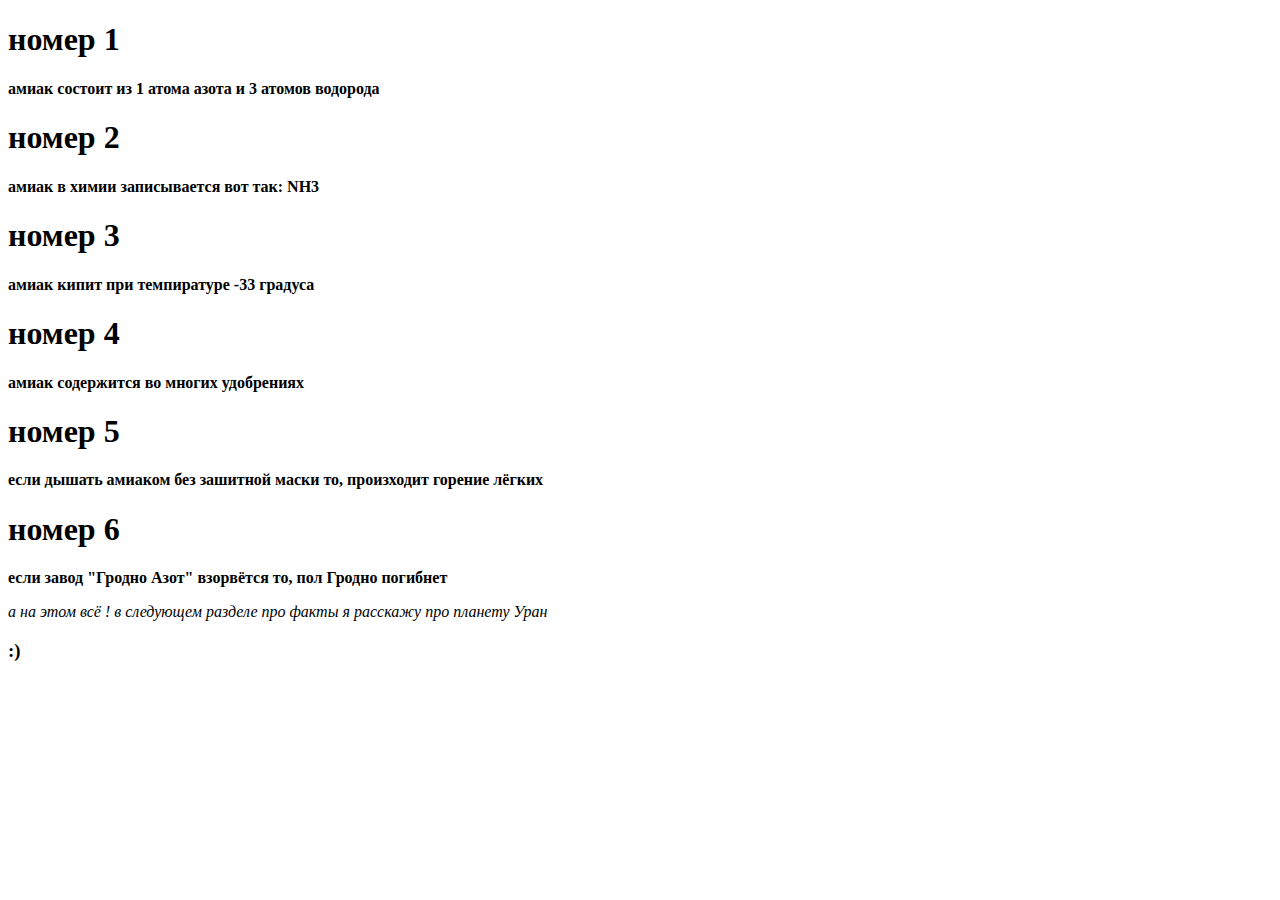
<file: Amiak.html>
<!DOCTYPE html>
<html>
<head>
    <meta charset="UTF-8">
    <meta name="viewport" content="width=device-width, initial-scale=1.0">
    <title>факты про амиак</title>
</head>

<body>
    <h1>номер 1</h1>
    <p><b>амиак состоит из 1 атома азота и 3 атомов водорода</b></p>
    <h1>номер 2</h1>
    <p><b>амиак в химии записывается вот так: NH3</b></p>
    <h1>номер 3</h1>
    <p><b>амиак кипит при темпиратуре -33 градуса</b></p>
    <h1>номер 4</h1>
    <p><b>амиак содержится во многих удобрениях</b></p>
    <h1>номер 5</h1>
    <p><b>если дышать амиаком без зашитной маски то, произходит горение лёгких</b></p>
    <h1>номер 6</h1>
    <p><b>если завод "Гродно Азот" взорвётся то, пол Гродно погибнет</b></p>
    <p><em>а на этом всё ! в следующем разделе про факты я расскажу про планету Уран</em></p>
    <h3>:)</h3>
</body>
</html>
</file>
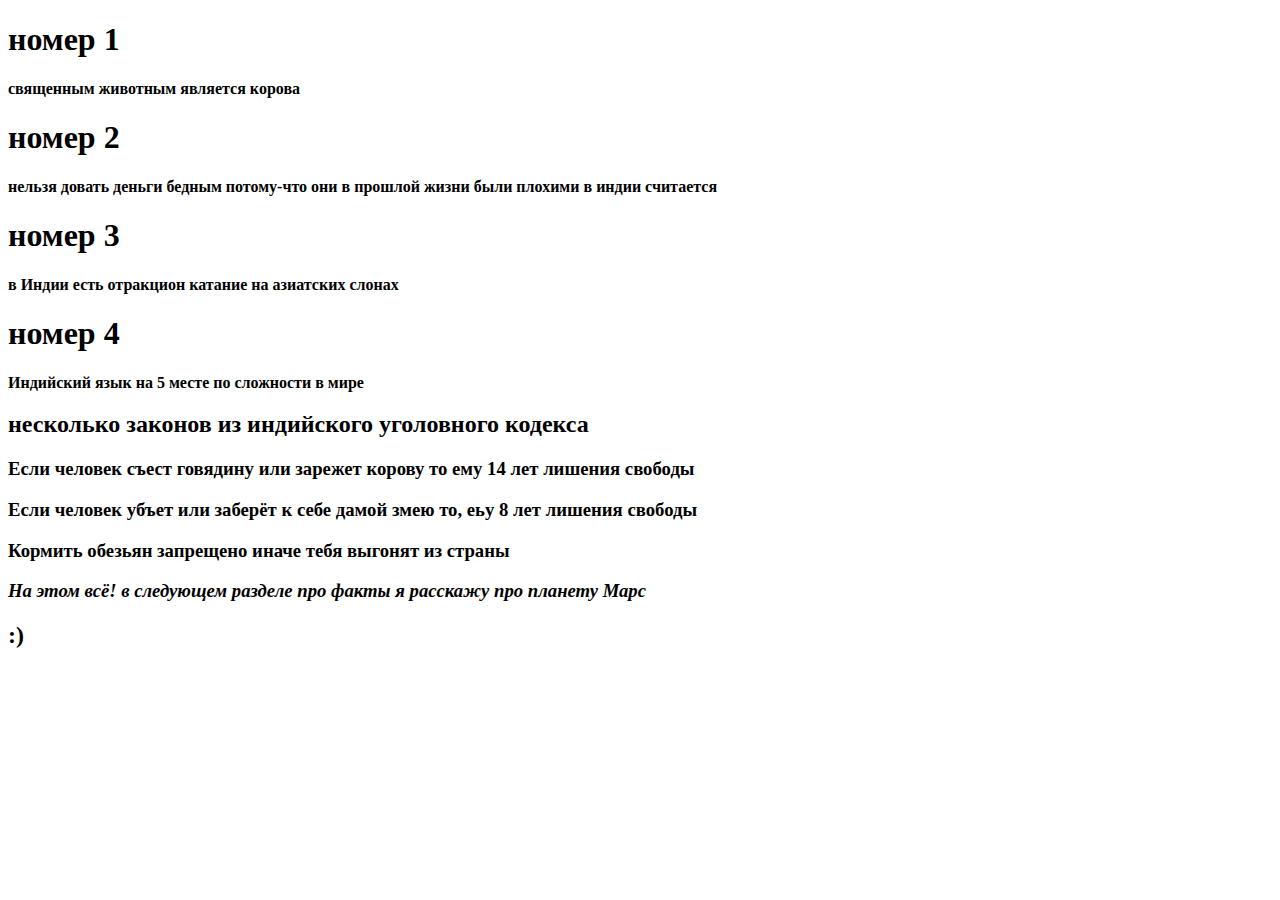
<file: India.html>
<!DOCTYPE html>
<html>
<head>
    <meta charset="UTF-8">
    <meta name="viewport" content="width=device-width initial-scale=1.0"> 
     <title>современная Индия</title>
</head>

<body>
    <h1>номер 1</h1>
    <p><b>священным животным является корова</b></p>
    <h1>номер 2</h1>
    <p><b>нельзя довать деньги бедным потому-что они в прошлой жизни были плохими в индии считается</b></p>
    <h1>номер 3</h1>
    <p><b>в Индии есть отракцион катание на азиатских слонах</b></p>
    <h1>номер 4</h1>
    <p><b>Индийский язык на 5 месте по сложности в мире</b></p>
    <h2>несколько законов из индийского уголовного кодекса</h2>
    <h3><wbr>Если человек съест говядину или зарежет корову то ему 14 лет лишения свободы</wbr></h3>
    <h3><wbr>Если человек убъет или заберёт к себе дамой змею то, еьу 8 лет лишения свободы</wbr></h3>
    <h3><wbr>Кормить обезьян запрещено иначе тебя выгонят из страны</wbr><h3>
    <p><em>На этом всё! в следующем разделе про факты я расскажу про планету Марс</em></p>
    <h2>:)</h2>
</body>
</html>
</file>
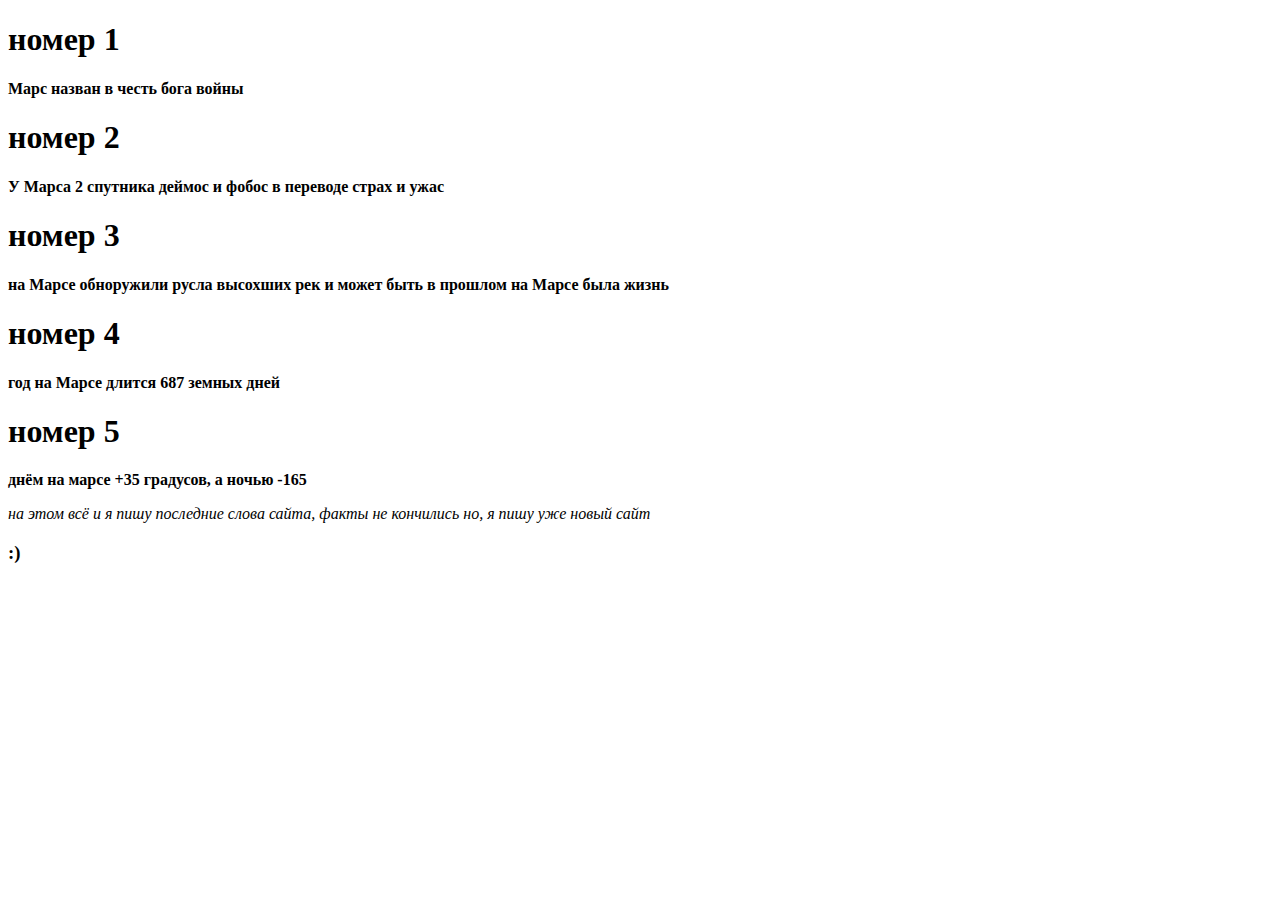
<file: Mars.html>
<!DOCTYPE html>
<html>
<head>
    <meta charset="UTF-8">
    <meta name="viewport" content="width=device-width, initial-scale=1.0">
    <title>Факты про марс</title>
</head>

<body>
    <h1>номер 1</h1>
    <p><b>Марс назван в честь бога войны</b></p>
    <h1>номер 2</h1>
    <p><b>У Марса 2 спутника деймос и фобос в переводе страх и ужас</b></p>
    <h1>номер 3</h1>
    <p><b>на Марсе обноружили русла высохших рек и может быть в прошлом на Марсе была жизнь</b></p>
    <h1>номер 4</h1>
    <p><b>год на Марсе длится 687 земных дней</b></p>
    <h1>номер 5</h1>
    <p><b>днём на марсе +35 градусов, а ночью -165</b></p>
    <p><em>на этом всё и я пишу последние слова сайта, факты не кончились но, я пишу уже новый сайт</em></p>
    <h3>:)</h3>
</body>
</html>
</file>
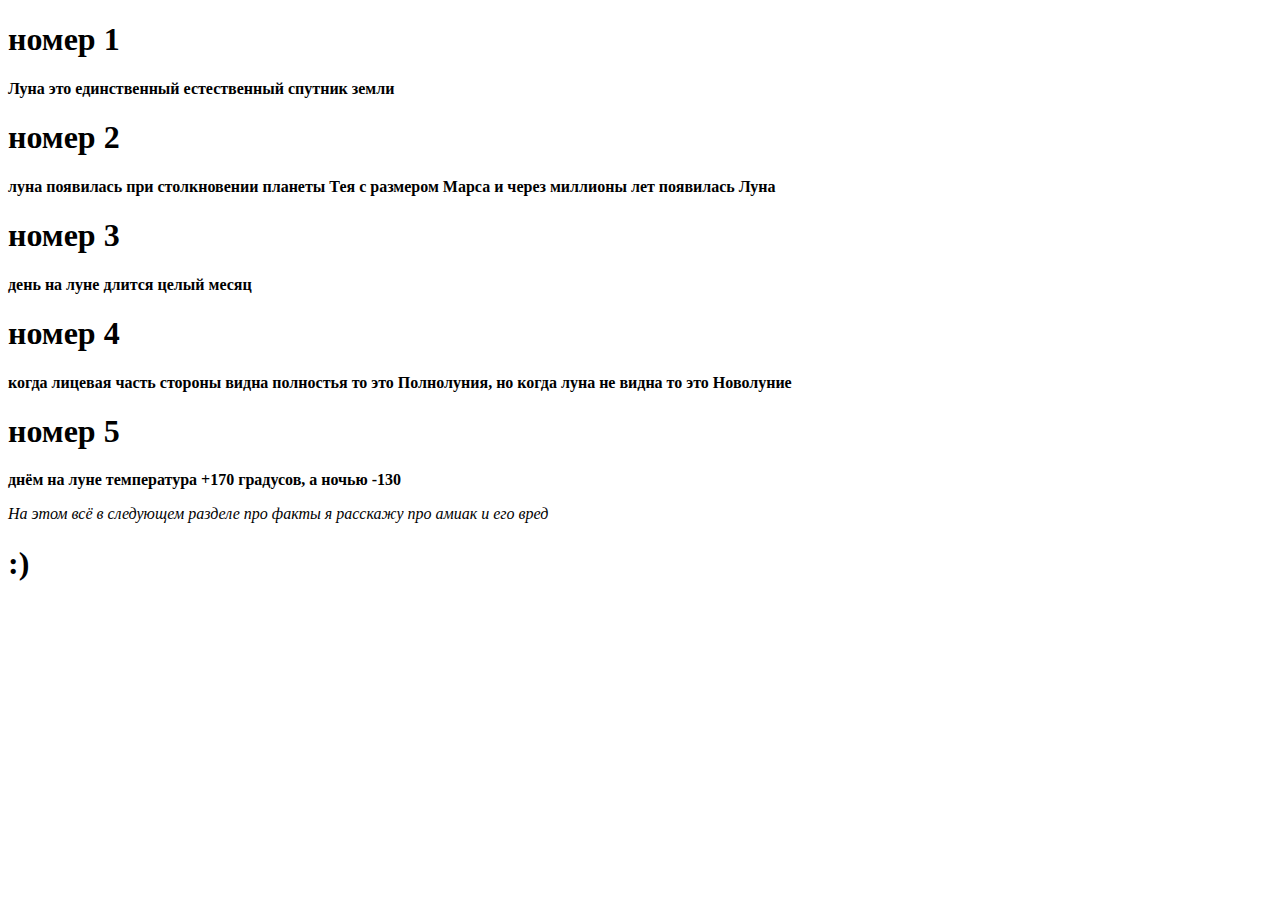
<file: Moon.html>
<!DOCTYPE html>
<html>
<head>
    <meta charset="UTF-8">
    <meta name="viewport" content="width=device-width, initial-scale=1.0">
    <title>факты про Луну</title>
</head>

<body>
    <h1>номер 1</h1>
    <p><b>Луна это единственный естественный спутник земли</b></p>
    <h1>номер 2</h1>
    <p><b>луна появилась при столкновении планеты Тея с размером Марса и через миллионы лет появилась Луна</b></p>
    <h1>номер 3</h1>
    <p><b>день на луне длится целый месяц</b></p>
    <h1>номер 4</h1>
    <p><b>когда лицевая часть стороны видна полностья то это Полнолуния, но когда луна не видна то это Новолуние</b></p>
    <h1>номер 5</h1>
    <p><b>днём на луне температура +170 градусов, а ночью -130</b></p>
    <p><em>На этом всё в следующем разделе про факты я расскажу про амиак и его вред</em></p>
    <h1>:)</h1>
</body>
</html>
</file>
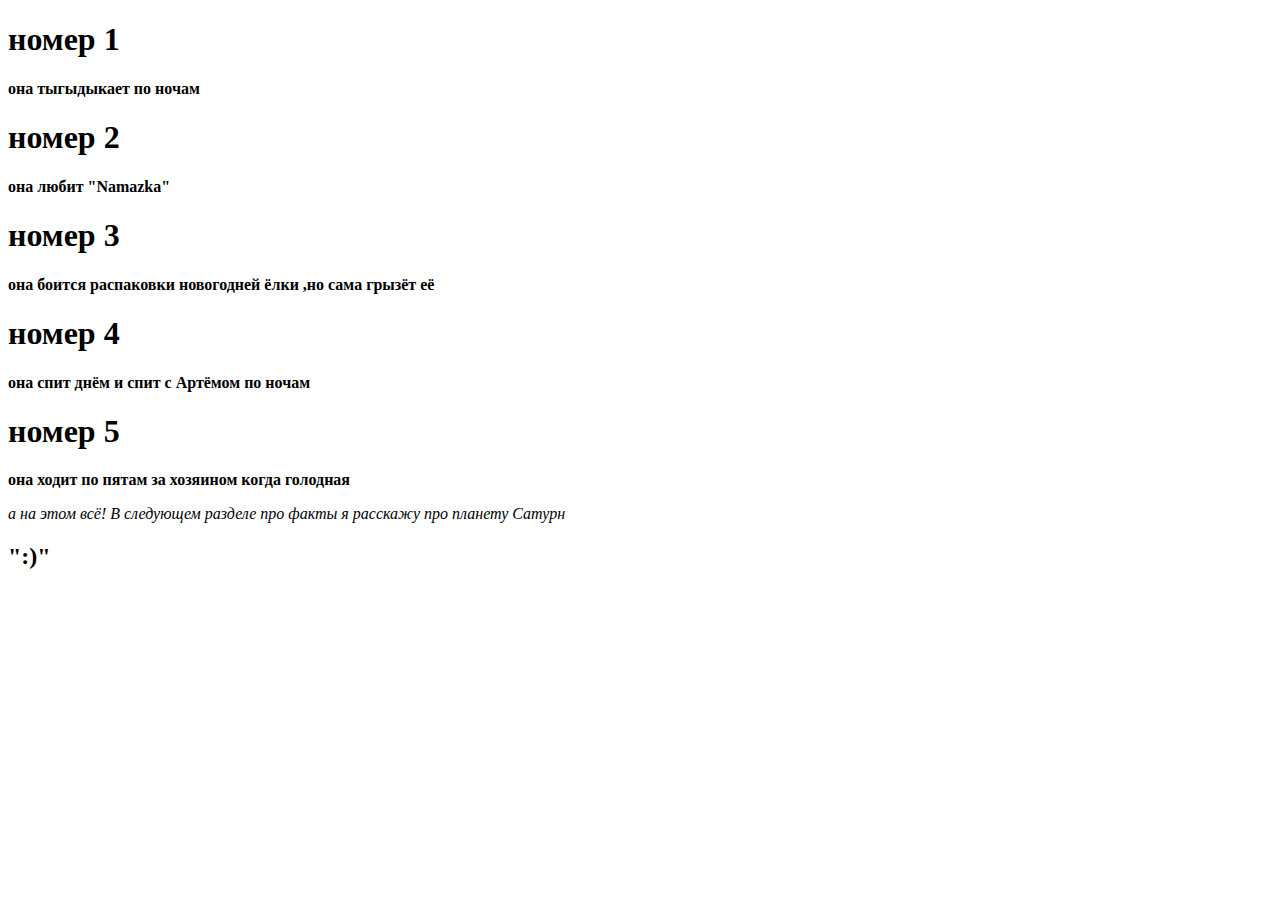
<file: myAcspiremental.html>
<!DOCTYPE html>
<html>
<head>
    <meta charset="UTF-8">
    <meta name="viewport" content="width=device-width, initial-scale=1.0">
    <title>5 интересных фактов про мою кошку</title>
</head>

<body>
    <h1>номер 1</h1>
    <p><b>она тыгыдыкает по ночам</b></p>
    <h1>номер 2</h1>
    <p><b>она любит "Namazka"</b></p>
    <h1>номер 3</h1>
    <p><strong>она боится распаковки новогодней ёлки ,но сама грызёт её</strong></p>
    <h1>номер 4</h1>
    <p><strong>она спит днём и спит с Артёмом по ночам</strong></p>
    <h1>номер 5</h1>
    <p><b>она ходит по пятам за хозяином когда голодная</b></p>
    <p><em>а на этом всё! В следующем разделе про факты я расскажу про планету Сатурн</em></p>
    <h2>":)"</h2>
</body>
</html>
</file>
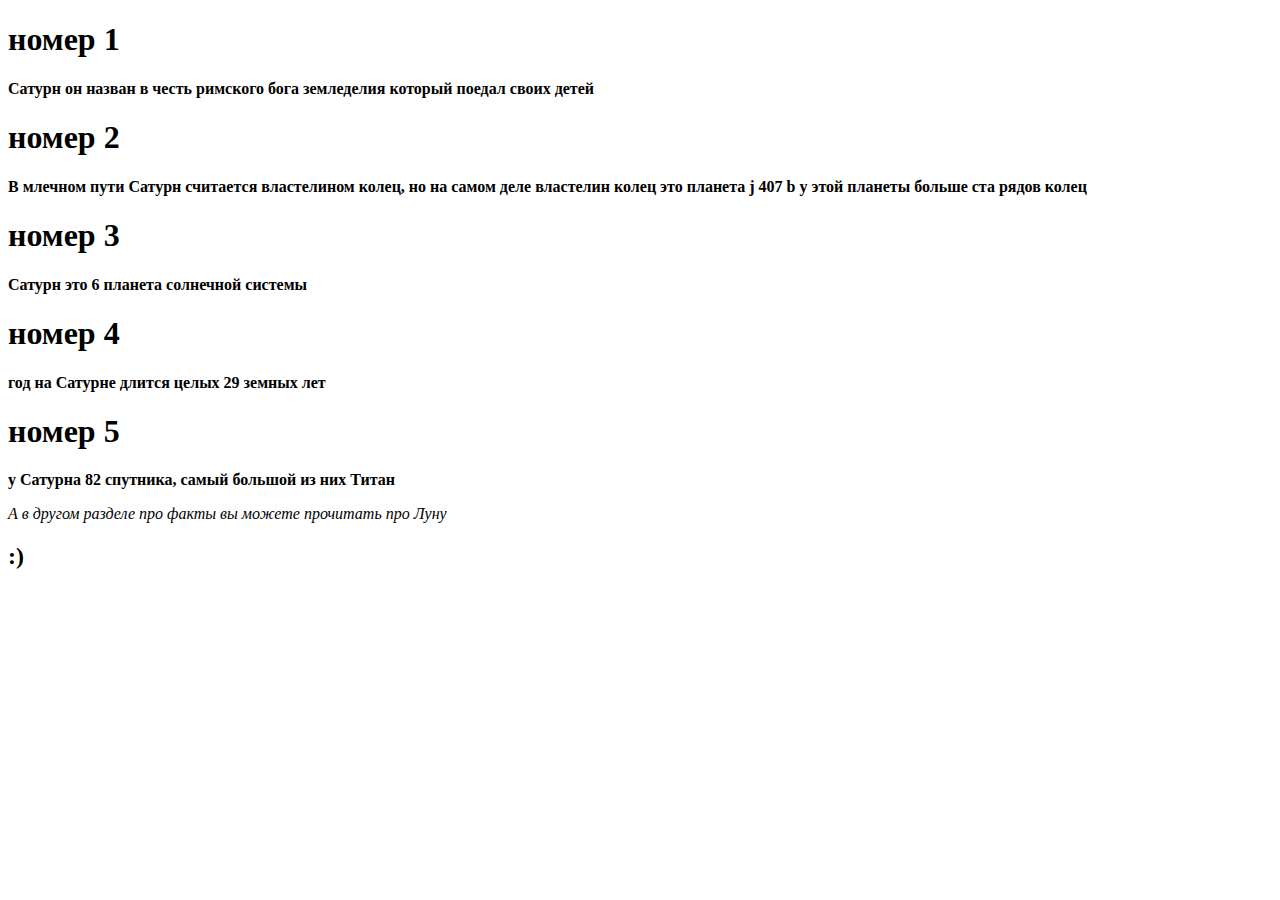
<file: Saturn.html>
<!DOCTYPE html>
<html>
<head>
    <meta charset="UTF-8">
    <meta  name="viewport" content="width=device-width, initial-scale=1.0">
    <title>факты про Сатурн</title>
</head>

<body>
    <h1>номер 1</h1>
    <p><b>Сатурн он назван в честь римского бога земледелия который поедал своих детей</b></p>
    <h1>номер 2</h1>
    <p><b>В млечном пути Сатурн считается властелином колец, но на самом деле властелин колец это планета j 407 b  у этой планеты больше ста рядов колец </b></p>
    <h1>номер 3</h1>
    <p><b>Сатурн это 6 планета солнечной системы</b></p>
    <h1>номер 4</h1>
    <p><b>год на Сатурне длится целых 29 земных лет</b></p>
    <h1>номер 5</h1>
    <p><b>у Сатурна 82 спутника, самый большой из них Титан</b></p>
    <p><em>А в другом разделе про факты вы можете прочитать про Луну</em></p>
    <h2>:)</h2>
</body>
</html>
</file>
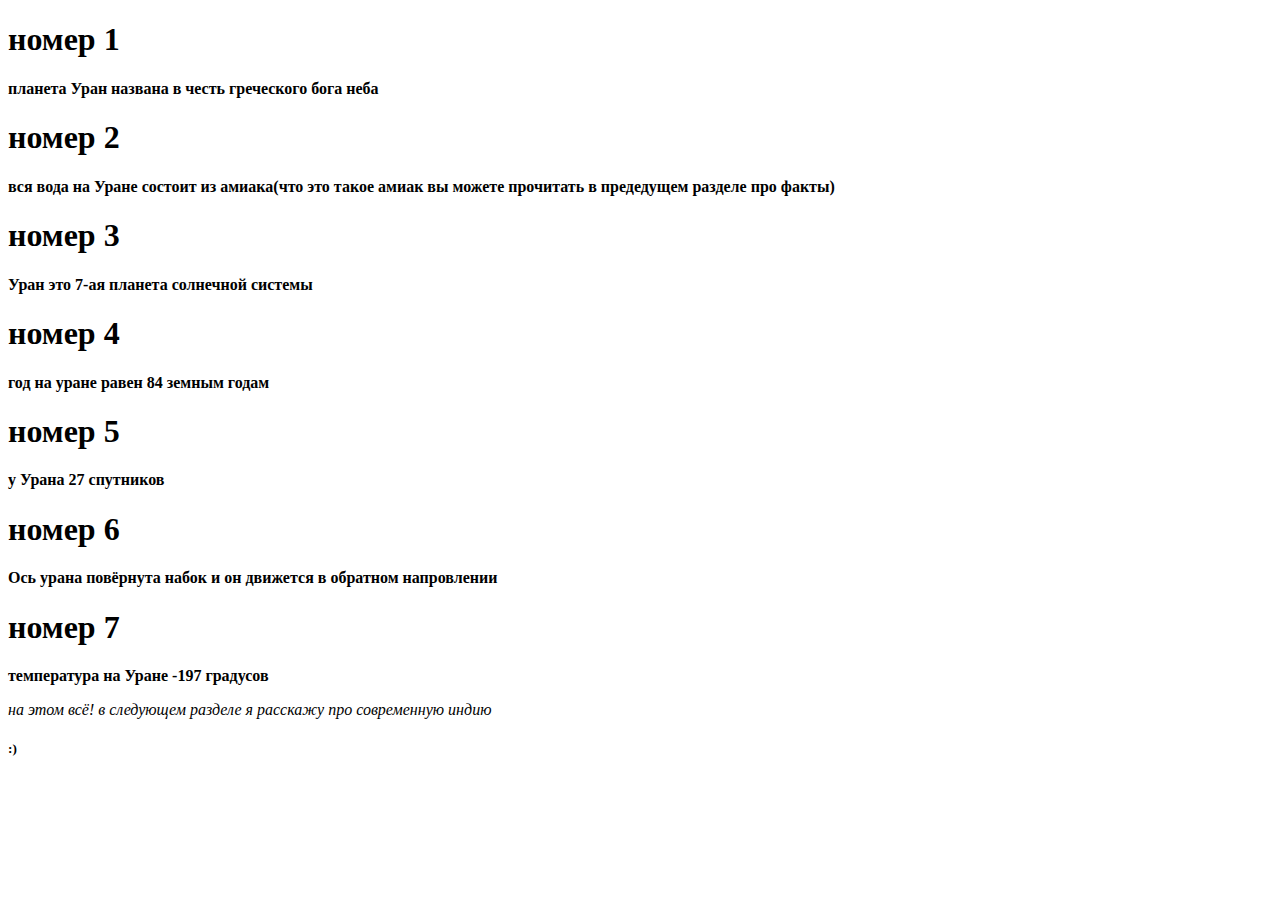
<file: Uran.html>
<!DOCTYPE html>
<html>
<head>
    <meta charset="UTF-8">
    <meta name="viewport" content="width=device-width initial-scale=1.0">
    <title>факты про уран</title>
</head>

<body>
    <h1>номер 1</h1>
    <p><b>планета Уран названа в честь греческого бога неба</b></p>
    <h1>номер 2</h1>
    <p><b>вся вода на Уране состоит из амиака(что это такое амиак вы можете прочитать в предедущем разделе про факты)</b></p>
    <h1>номер 3</h1>
    <p><b>Уран это 7-ая планета солнечной системы</b></p>
    <h1>номер 4</h1>
    <p><b>год на уране равен 84 земным годам</b></p>
    <h1>номер 5</h1>
    <p><b>у Урана 27 спутников</b></p>
    <h1>номер 6</h1>
    <p><b>Ось урана повёрнута набок и он движется в обратном напровлении</b></p>
    <h1>номер 7</h1>
    <p><b>температура на Уране -197 градусов</b></p>
    <p><em>на этом всё! в следующем разделе я расскажу про современную индию</em></p>
    <h5>:)</h5>
</body>
</html>
</file>
